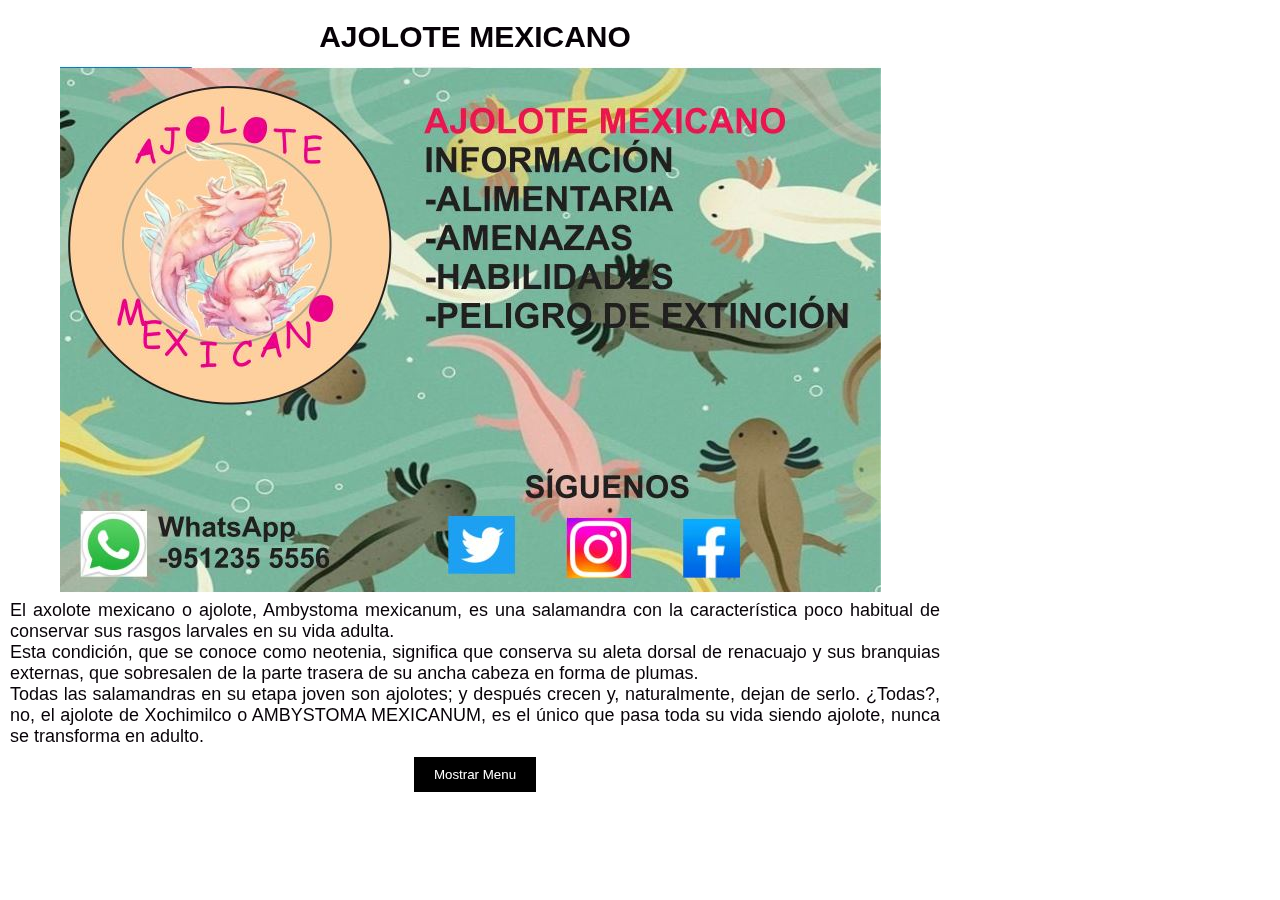
<file: AJOLOTE MEXICANO/index.html>
<!DOCTYPE html>
<html lang="es">
<head>
    <meta charset="UTF-8">
    <meta name="viewport" content="width=device-width, initial-scale=1.0">
    <meta http-equiv="X-UA-Compatible" content="ie=edge">
    <title> menu lateral dinamico </title>
    <link rel="stylesheet" href="style.css">
    <link rel="stylesheet" href="https://stackpath.bootstrapcdn.com/font-awesome/4.7.0/css/font-awesome.min.css">
</head>
<body>
    <section class="container">
        <div class="sidebar">
            <div class="side-hide">
            <i class="fa fa-times" aria-hidden="true"></i>
            </div>   

            <img src="imagenes/logo.jpg" width="120" alt="logo">
            <ul>
                <li><a href="inicio.html">Inicio</a></li>
                <li><a href="origen.html">Origen</a></li>
                <li><a href="caracteristicas y amenazas.html">Caracteristicas y amenazas</a></li>
                <li><a href="defensa.html">Defensa</a></li>
                <li><a href="riesgos de la fama.html">Riesgo de la fama</a></li>
            </ul>
        </div>

        <div class="content">
            <h2>ajolote mexicano</h2>
            <img src="imagenes/Captura g.JPG" alt="100px">
            <p>El axolote mexicano o ajolote, Ambystoma mexicanum, es una salamandra con la característica poco habitual de conservar sus rasgos larvales en su vida adulta.</p>
            <p>Esta condición, que se conoce como neotenia, significa que conserva su aleta dorsal de renacuajo y sus branquias externas, que sobresalen de la parte trasera de su ancha cabeza en forma de plumas.</p>
            <p>Todas las salamandras en su etapa joven son ajolotes; y después crecen y, naturalmente, dejan de serlo. ¿Todas?, no, el ajolote de Xochimilco o AMBYSTOMA MEXICANUM, es el único que pasa toda su vida siendo ajolote, nunca se transforma en adulto.</p>
                
                <button>Mostrar Menu</button>
        </div>

    </section>
            
        <!-- JS jQuery -->
        <script src="https://code.jquery.com/jquery-1.12.4.min.js"></script>
        <script>

            //Mostrar Sidebar
            $("button").on('click', function(){
                $(".container").toggleClass("show");
            });

            $(".side-hide").on('click', function(){
                $(".container").toggleClass("show");

            })

        </script>
    </body>
</html>
</file>
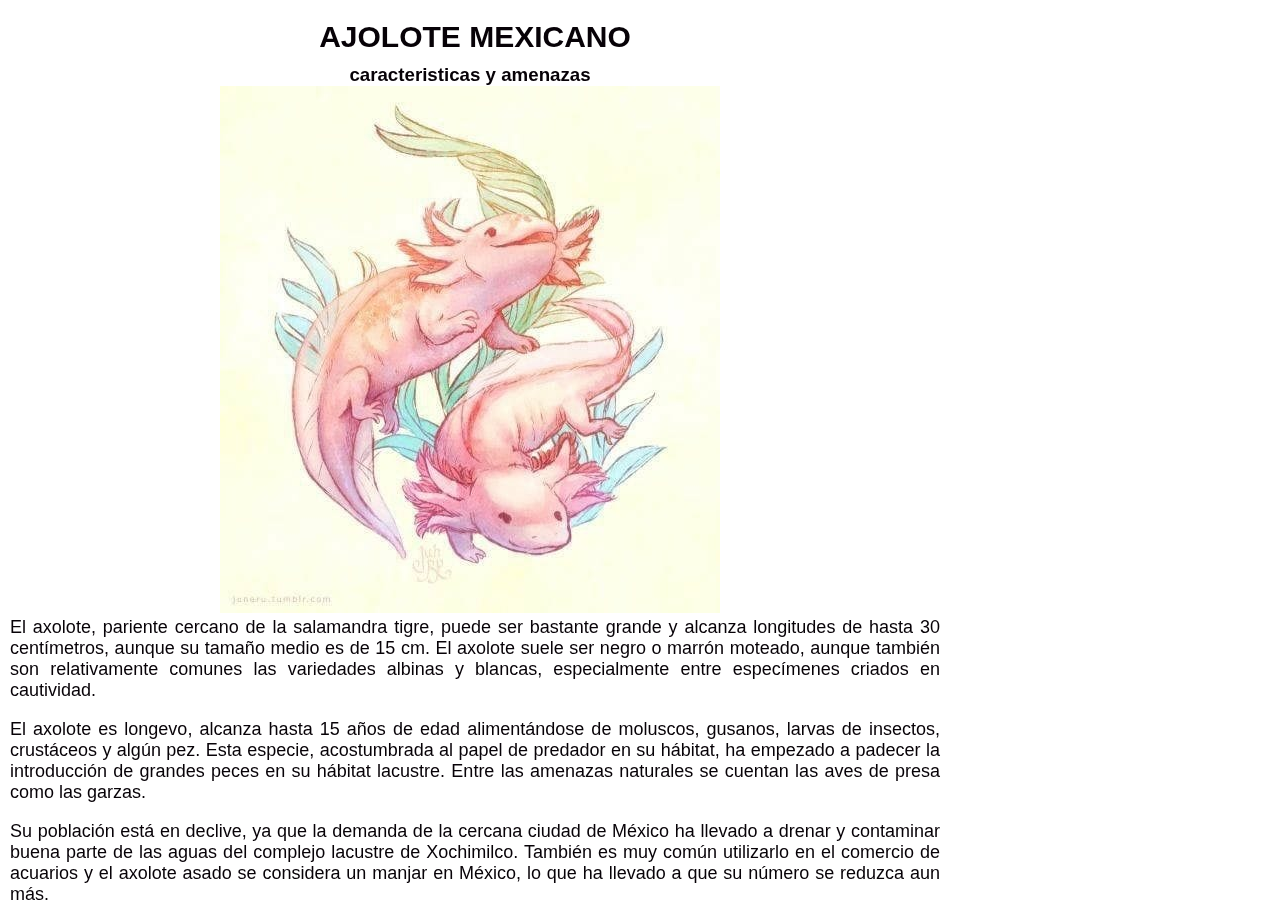
<file: AJOLOTE MEXICANO/caracteristicas y amenazas.html>
<!DOCTYPE html>
<html lang="es">
<head>
    <meta charset="UTF-8">
    <meta name="viewport" content="width=device-width, initial-scale=1.0">
    <meta http-equiv="X-UA-Compatible" content="ie=edge">
    <title> menu lateral dinamico </title>
    <link rel="stylesheet" href="style.css">
    <link rel="stylesheet" href="https://stackpath.bootstrapcdn.com/font-awesome/4.7.0/css/font-awesome.min.css">
</head>
<body>
    <section class="container">
        <div class="sidebar">
            <div class="side-hide">
            <i class="fa fa-times" aria-hidden="true"></i>
            </div>   

            <img src="imagenes/logo.jpg" width="120" alt="logo">
            <ul>
                <li><a href="inicio.html">Inicio</a></li>
                <li><a href="origen.html">Origen</a></li>
                <li><a href="caracteristicas y amenazas.html">Caracteristicas y amenazas</a></li>
                <li><a href="defensa.html">Defensa</a></li>
                <li><a href="riesgos de la fama.html">Riesgo de la fama</a></li>
            </ul>
        </div>

        <div class="content">
            <h2>ajolote mexicano</h2>
            <h3>caracteristicas y amenazas</h3>
            <img src="imagenes/ajolote4.jpeg" alt="100px">
            <br>
            <p>El axolote, pariente cercano de la salamandra tigre, puede ser bastante grande y alcanza longitudes de hasta 30 centímetros, 
                aunque su tamaño medio es de 15 cm. El axolote suele ser negro o marrón moteado, 
                aunque también son relativamente comunes las variedades albinas y blancas, especialmente entre especímenes criados en cautividad.</p>
            <br>
            <p>El axolote es longevo, alcanza hasta 15 años de edad alimentándose de moluscos, gusanos, larvas de insectos, crustáceos y algún pez. 
                Esta especie, acostumbrada al papel de predador en su hábitat, ha empezado a padecer la introducción de grandes peces en su hábitat lacustre. 
                Entre las amenazas naturales se cuentan las aves de presa como las garzas.</p>
            <br>
            <p>Su población está en declive, ya que la demanda de la cercana ciudad de México ha llevado a drenar y contaminar buena parte de las aguas del complejo lacustre de Xochimilco. 
                También es muy común utilizarlo en el comercio de acuarios y el axolote asado se considera un manjar en México, lo que ha llevado a que su número se reduzca aun más.</p>
            <br>
                <button>Mostrar Menu</button>
        </div>

    </section>
            
        <!-- JS jQuery -->
        <script src="https://code.jquery.com/jquery-1.12.4.min.js"></script>
        <script>

            //Mostrar Sidebar
            $("button").on('click', function(){
                $(".container").toggleClass("show");
            });

            $(".side-hide").on('click', function(){
                $(".container").toggleClass("show");

            })

        </script>
    </body>
</html>
</file>
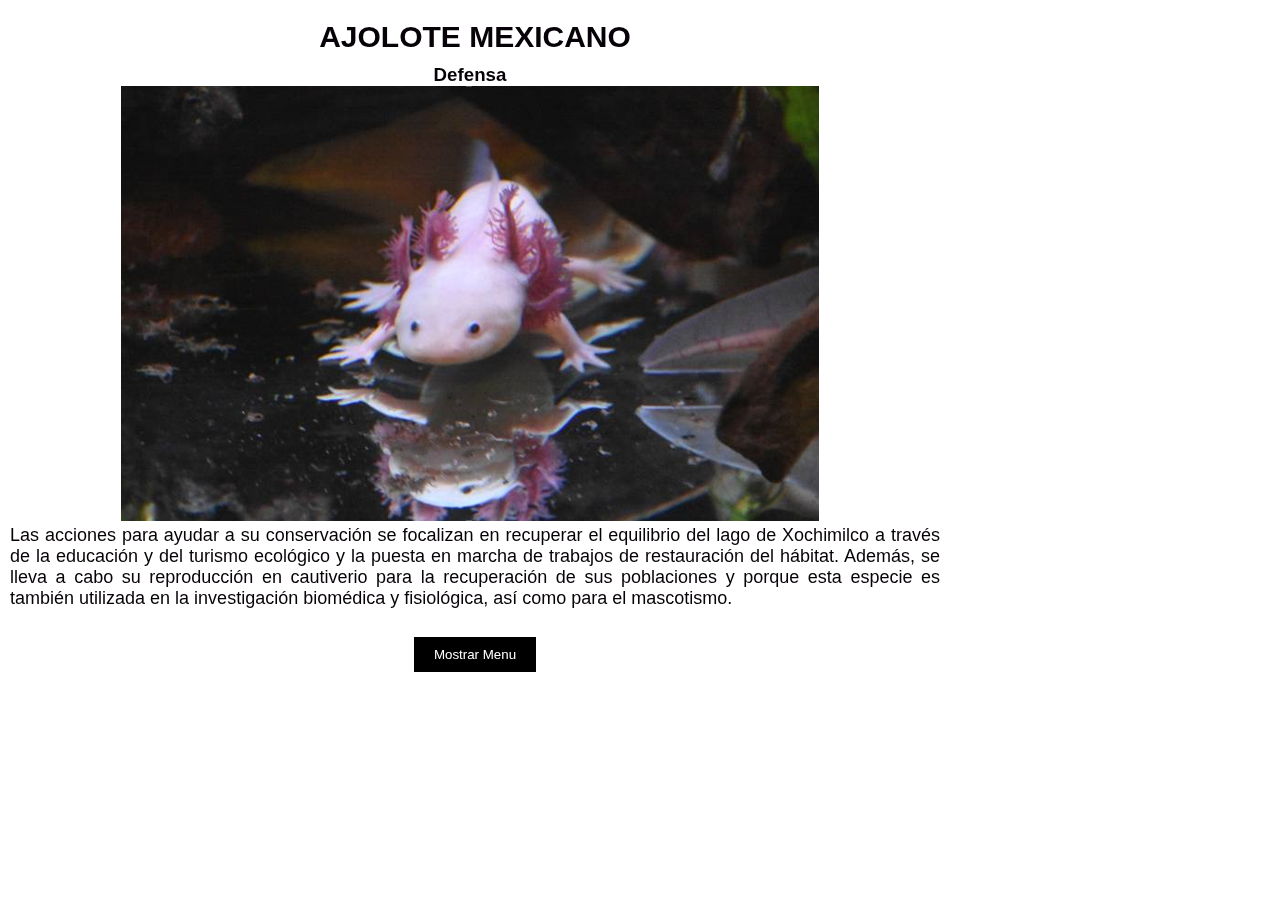
<file: AJOLOTE MEXICANO/defensa.html>
<!DOCTYPE html>
<html lang="es">
<head>
    <meta charset="UTF-8">
    <meta name="viewport" content="width=device-width, initial-scale=1.0">
    <meta http-equiv="X-UA-Compatible" content="ie=edge">
    <title> menu lateral dinamico </title>
    <link rel="stylesheet" href="style.css">
    <link rel="stylesheet" href="https://stackpath.bootstrapcdn.com/font-awesome/4.7.0/css/font-awesome.min.css">
</head>
<body>
    <section class="container">
        <div class="sidebar">
            <div class="side-hide">
            <i class="fa fa-times" aria-hidden="true"></i>
            </div>   

            <img src="imagenes/logo.jpg" width="120" alt="logo">
            <ul>
                <li><a href="inicio.html">Inicio</a></li>
                <li><a href="origen.html">Origen</a></li>
                <li><a href="caracteristicas y amenazas.html">Caracteristicas y amenazas</a></li>
                <li><a href="defensa.html">Defensa</a></li>
                <li><a href="riesgos de la fama.html">Riesgo de la fama</a></li>
            </ul>
        </div>

        <div class="content">
            <h2>ajolote mexicano</h2>
            <h3>Defensa</h3>
            <img src="imagenes/ajolote riesgo.png" alt="100px">
            <br>
            
            <p>Las acciones para ayudar a su conservación se focalizan en recuperar el equilibrio del lago de Xochimilco a través de la educación y 
                del turismo ecológico y la puesta en marcha de trabajos de restauración del hábitat. Además, se lleva a cabo su reproducción en 
                cautiverio para la recuperación de sus poblaciones y porque esta especie es también utilizada en la investigación biomédica y fisiológica, 
                así como para el mascotismo.</p>
            <br>
                <button>Mostrar Menu</button>
        </div>

    </section>
            
        <!-- JS jQuery -->
        <script src="https://code.jquery.com/jquery-1.12.4.min.js"></script>
        <script>

            //Mostrar Sidebar
            $("button").on('click', function(){
                $(".container").toggleClass("show");
            });

            $(".side-hide").on('click', function(){
                $(".container").toggleClass("show");

            })

        </script>
    </body>
</html>
</file>
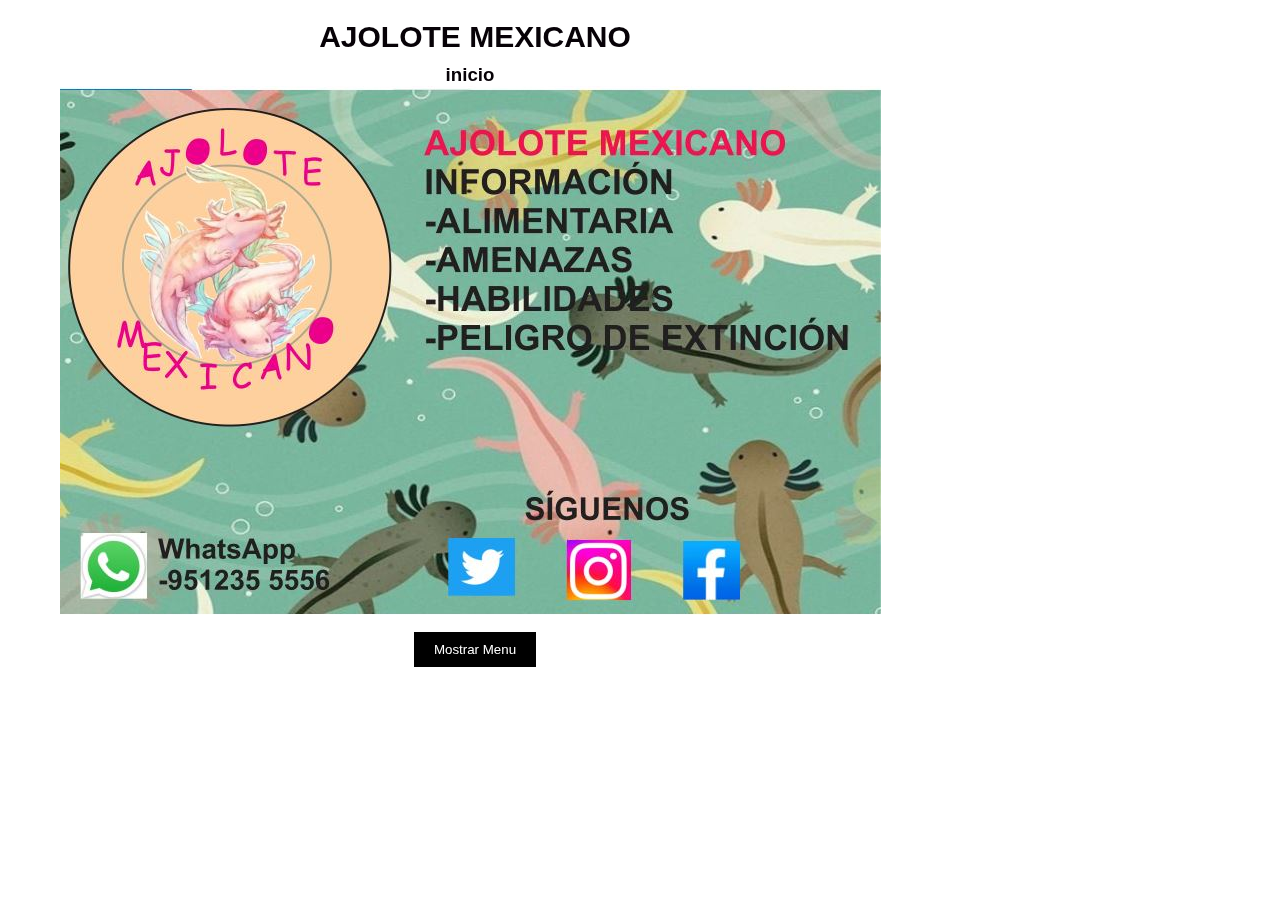
<file: AJOLOTE MEXICANO/inicio.html>
<!DOCTYPE html>
<html lang="es">
<head>
    <meta charset="UTF-8">
    <meta name="viewport" content="width=device-width, initial-scale=1.0">
    <meta http-equiv="X-UA-Compatible" content="ie=edge">
    <title> menu lateral dinamico </title>
    <link rel="stylesheet" href="style.css">
    <link rel="stylesheet" href="https://stackpath.bootstrapcdn.com/font-awesome/4.7.0/css/font-awesome.min.css">
</head>
<body>
    <section class="container">
        <div class="sidebar">
            <div class="side-hide">
            <i class="fa fa-times" aria-hidden="true"></i>
            </div>   

            <img src="imagenes/logo.jpg" width="120" alt="logo">
            <ul>
                <li><a href="inicio.html">Inicio</a></li>
                <li><a href="origen.html">Origen</a></li>
                <li><a href="caracteristicas y amenazas.html">Caracteristicas y amenazas</a></li>
                <li><a href="defensa.html">Defensa</a></li>
                <li><a href="riesgos de la fama.html">Riesgo de la fama</a></li>
            </ul>
        </div>

        <div class="content">
            <h2>ajolote mexicano</h2>
            <h3>inicio</h3>
            <img src="imagenes/Captura g.JPG" alt="100px"  >
            <br>
                
                <button>Mostrar Menu</button>
        </div>

    </section>
            
        <!-- JS jQuery -->
        <script src="https://code.jquery.com/jquery-1.12.4.min.js"></script>
        <script>

            //Mostrar Sidebar
            $("button").on('click', function(){
                $(".container").toggleClass("show");
            });

            $(".side-hide").on('click', function(){
                $(".container").toggleClass("show");

            })

        </script>
    </body>
</html>
</file>
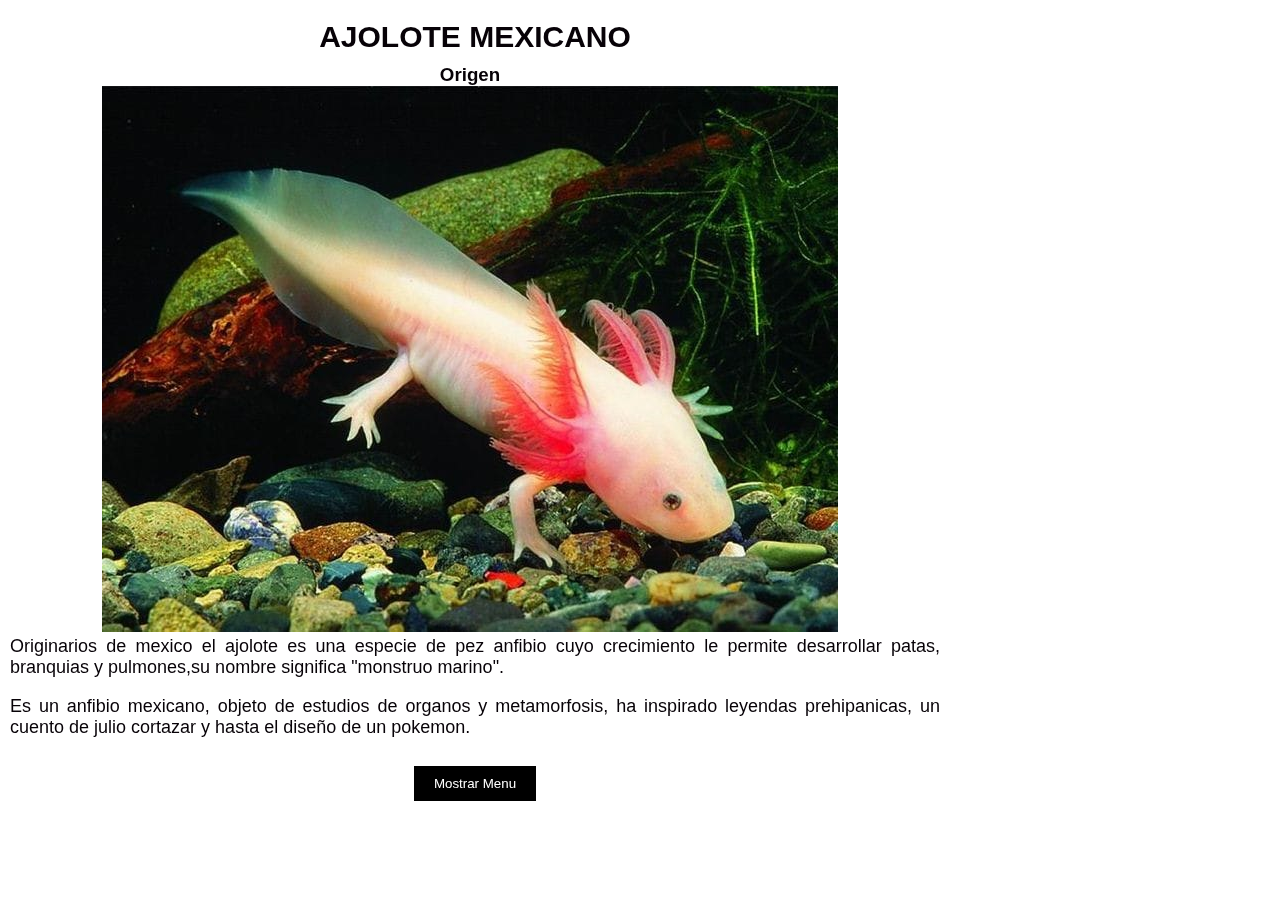
<file: AJOLOTE MEXICANO/origen.html>
<!DOCTYPE html>
<html lang="es">
<head>
    <meta charset="UTF-8">
    <meta name="viewport" content="width=device-width, initial-scale=1.0">
    <meta http-equiv="X-UA-Compatible" content="ie=edge">
    <title> menu lateral dinamico </title>
    <link rel="stylesheet" href="style.css">
    <link rel="stylesheet" href="https://stackpath.bootstrapcdn.com/font-awesome/4.7.0/css/font-awesome.min.css">
</head>
<body>
    <section class="container">
        <div class="sidebar">
            <div class="side-hide">
            <i class="fa fa-times" aria-hidden="true"></i>
            </div>   

            <img src="imagenes/logo.jpg" width="120" alt="logo">
            <ul>
                <li><a href="inicio.html">Inicio</a></li>
                <li><a href="origen.html">Origen</a></li>
                <li><a href="caracteristicas y amenazas.html">Caracteristicas y amenazas</a></li>
                <li><a href="defensa.html">Defensa</a></li>
                <li><a href="riesgos de la fama.html">Riesgo de la fama</a></li>
            </ul>
        </div>

        <div class="content">
            <h2>ajolote mexicano</h2>
            <h3>Origen</h3>
            <img src="imagenes/ajolote3.jpeg" alt="100px">
            <p>Originarios de mexico el ajolote es una especie de pez anfibio cuyo crecimiento le permite desarrollar patas, 
                branquias y pulmones,su nombre significa "monstruo marino".</p>
                <br>
            <p>Es un anfibio mexicano, objeto de estudios de organos y metamorfosis, ha inspirado leyendas prehipanicas, 
                un cuento de julio cortazar y hasta el diseño de un pokemon.</p>
            <br>
                <button>Mostrar Menu</button>
        </div>

    </section>
            
        <!-- JS jQuery -->
        <script src="https://code.jquery.com/jquery-1.12.4.min.js"></script>
        <script>

            //Mostrar Sidebar
            $("button").on('click', function(){
                $(".container").toggleClass("show");
            });

            $(".side-hide").on('click', function(){
                $(".container").toggleClass("show");

            })

        </script>
    </body>
</html>
</file>
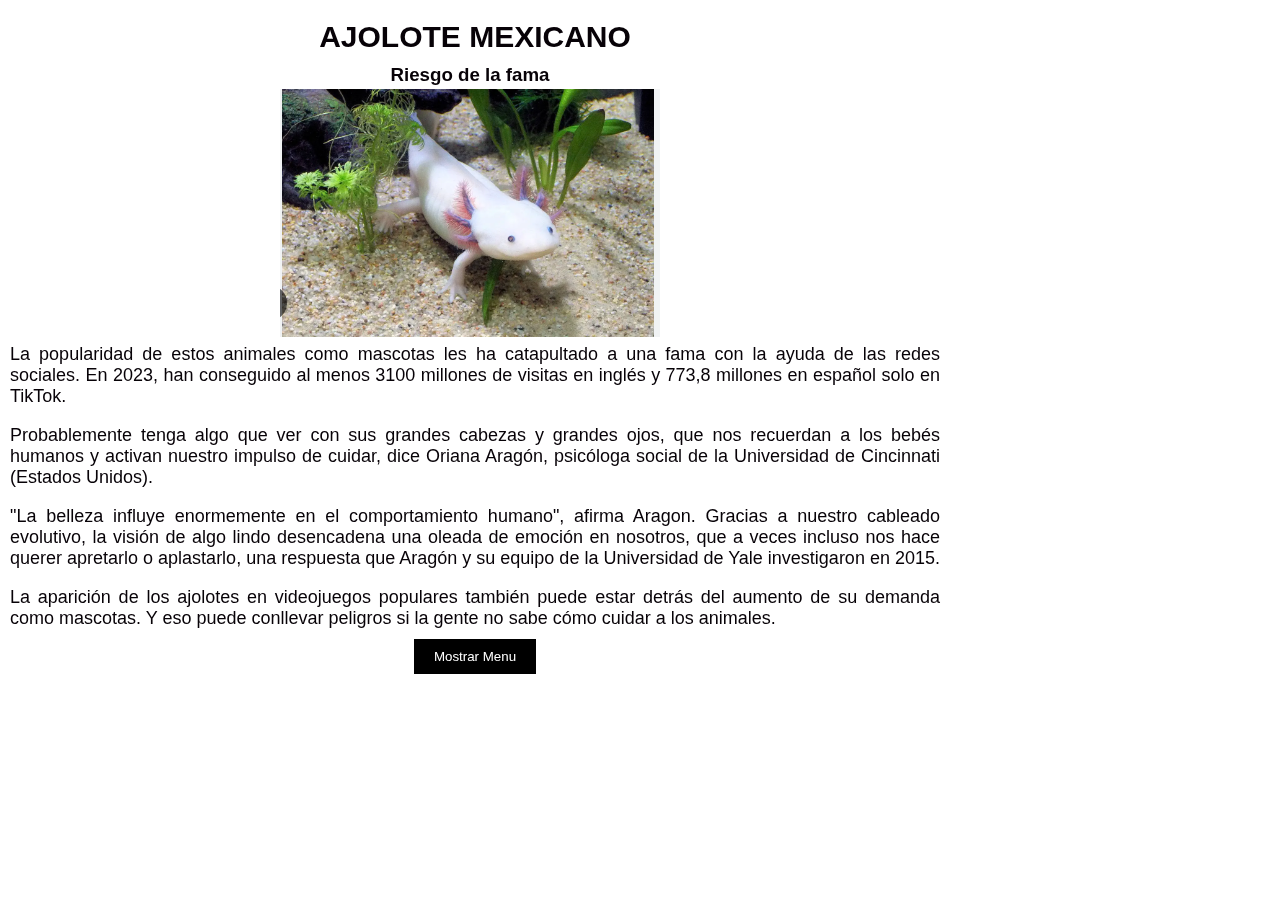
<file: AJOLOTE MEXICANO/riesgos de la fama.html>
<!DOCTYPE html>
<html lang="es">
<head>
    <meta charset="UTF-8">
    <meta name="viewport" content="width=device-width, initial-scale=1.0">
    <meta http-equiv="X-UA-Compatible" content="ie=edge">
    <title> menu lateral dinamico </title>
    <link rel="stylesheet" href="style.css">
    <link rel="stylesheet" href="https://stackpath.bootstrapcdn.com/font-awesome/4.7.0/css/font-awesome.min.css">
</head>
<body>
    <section class="container">
        <div class="sidebar">
            <div class="side-hide">
            <i class="fa fa-times" aria-hidden="true"></i>
            </div>   

            <img src="imagenes/logo.jpg" width="120" alt="logo">
            <ul>
                <li><a href="inicio.html">Inicio</a></li>
                <li><a href="origen.html">Origen</a></li>
                <li><a href="caracteristicas y amenazas.html">Caracteristicas y amenazas</a></li>
                <li><a href="defensa.html">Defensa</a></li>
                <li><a href="riesgos de la fama.html">Riesgo de la fama</a></li>
            </ul>
        </div>

        <div class="content">
            <h2>ajolote mexicano</h2>
            <h3>Riesgo de la fama</h3>
            <img src="imagenes/ajolote.PNG" alt="100px">
            <p>La popularidad de estos animales como mascotas les ha catapultado a una fama con la ayuda de las redes sociales. 
                En 2023, han conseguido al menos 3100 millones de visitas en inglés y 773,8 millones en español solo en TikTok.</p>
            <br>
            <p>Probablemente tenga algo que ver con sus grandes cabezas y grandes ojos, que nos recuerdan a los bebés humanos y 
                activan nuestro impulso de cuidar, dice Oriana Aragón, psicóloga social de la Universidad de Cincinnati (Estados Unidos).</p>
            <br>
            <p>"La belleza influye enormemente en el comportamiento humano", afirma Aragon. Gracias a nuestro cableado evolutivo, 
                la visión de algo lindo desencadena una oleada de emoción en nosotros, que a veces incluso nos hace querer apretarlo o aplastarlo, 
                una respuesta que Aragón y su equipo de la Universidad de Yale investigaron en 2015.</p>
            <br>
            <p>La aparición de los ajolotes en videojuegos populares también puede estar detrás del aumento de su demanda como mascotas. 
                Y eso puede conllevar peligros si la gente no sabe cómo cuidar a los animales.</p>
                
                <button>Mostrar Menu</button>
        </div>

    </section>
            
        <!-- JS jQuery -->
        <script src="https://code.jquery.com/jquery-1.12.4.min.js"></script>
        <script>

            //Mostrar Sidebar
            $("button").on('click', function(){
                $(".container").toggleClass("show");
            });

            $(".side-hide").on('click', function(){
                $(".container").toggleClass("show");

            })

        </script>
    </body>
</html>
</file>
<file: AJOLOTE MEXICANO/style.css>
*{
    margin: 0;
    padding: 0;
    box-sizing: border-box;
}

.container {
    position: fixed;
    width: 100%;
    height: 100%;
    overflow: auto;
    left: -320px;
    transition: all ease-in-out 300ms;
}

.sidebar {
    width: 320px;
    height: 100%;
    background: rgb(19, 12, 12);
    overflow: auto;
    float: left;
}

.sidebar img {
    width: 130px;
    display: block;
    margin: 10px auto;
    opacity: .7;
    text-align: center;
}

.side-hide {
    float: right;
    margin: 12px;
    color: white;
    opacity: .7;
    font-size: 24px;
    cursor: pointer;
}

.sidebar ul li {
    list-style: none;
    padding: 12px 10px;
}

.sidebar ul li:hover {
    background: #1c1763;
    cursor: pointer;
}


.sidebar ul li a {
    text-decoration: none;
    color: rgb(255, 255, 255);
    font-size: 17px;
    font-family: sans-serif;
    opacity: .7;
}

.content {
    padding: 20px;
    font-size: 16px;
    color: rgb(7, 2, 7);
    font-family: sans-serif;
    text-align: center;
}

.content h2 {
    font-size: 30px;
    text-transform: uppercase;
    margin-bottom: 10px;
    margin-left: 310px;
    text-align: center;
    background-position: center;

}

.content p {
    font-size: 18px;
    text-align: justify;
    margin-left: 310px;
}

button {
    background: black;
    color:white;
    padding: 10px 20px;
    border: none;
    cursor: pointer;
    margin-top: 10px;
    margin-left: 10px;
    text-align: center;

}

.show {
    left: 0;
}
</file>
